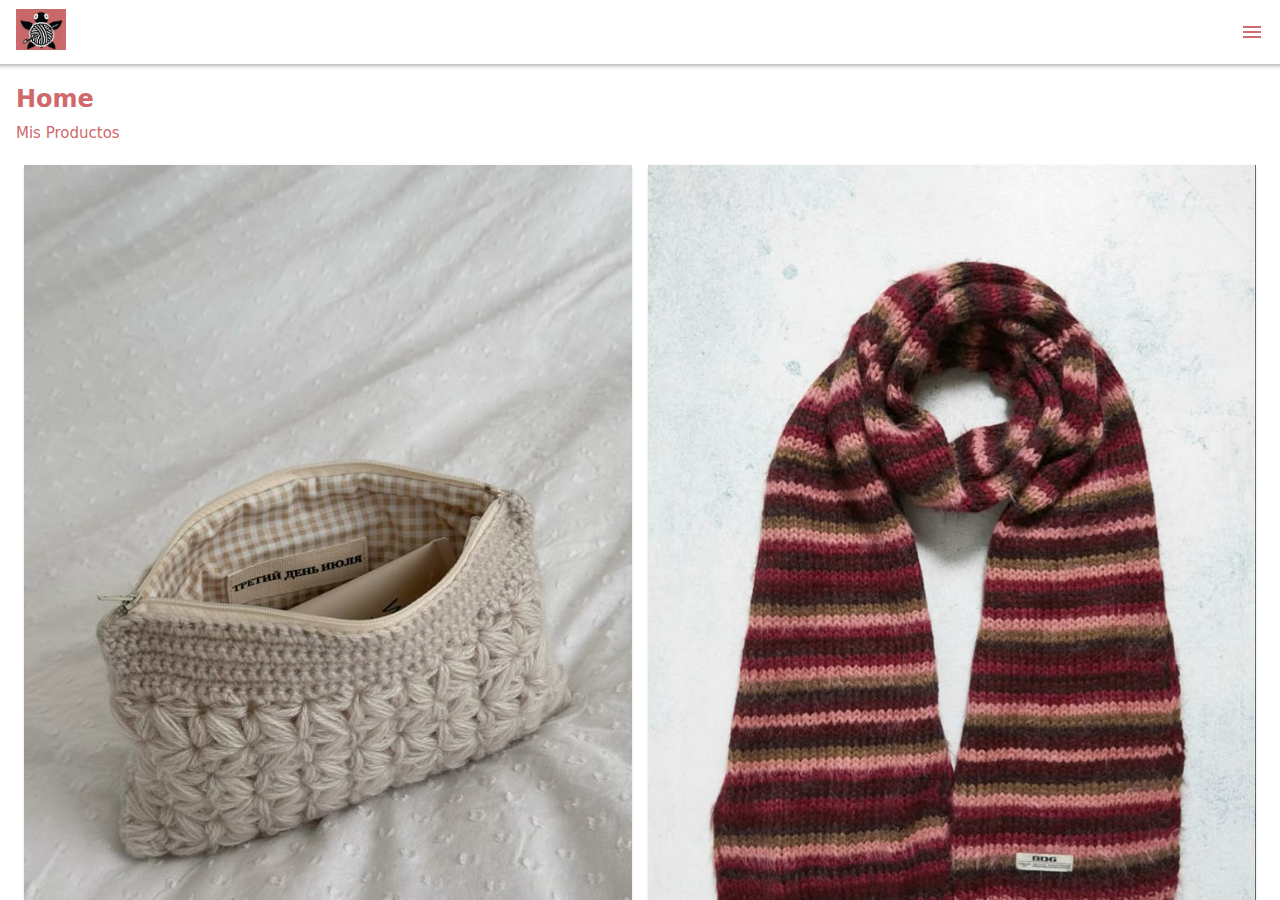
<file: index.html>
<!doctype html>
<html>
<head>
<meta charset="utf-8">
<meta name="viewport" content="width=device-width, initial-scale=1.0">
<title>Filabella</title>
<link href="css/framework7.bundle.min.css" rel="stylesheet">
<link href="https://fonts.googleapis.com/icon?family=Material+Icons" rel="stylesheet">
<link href="css/style.css" rel="stylesheet">

</head>

<body>
	
	<div id="app">
			
		
		<div class="view view-main view-init">
			
			<section class="panel panel-left panel-cover">
			
				<div id="panel-user">
					<div class="row">
						<article class="col-30">
							<img width="50"src="img/mujer.jpg" alt="perfil" class="img-fluid">
						</article>
						<article class="col-70">
							<h4>Isabella Escobar</h4>
							<p class="text-small text-overflow">isaescobar@gmail.com</p>
						</article>
					</div>
				</div>
			
				<div id="panel-menu" class="block">
				
					<div class="list media-list">
						<ul>
							<li>
								<a href="/home/" class="item-link item-content panel-close">
									<div class="item-media">
										<i class="material-icons">home</i>
									</div>	
									<div class="item-inner">
										<div class="item-title">Home</div>
									</div>
								</a>
							</li>
							<li>
								<a href="/catalogo/" class="item-link item-content panel-close">
									<div class="item-media">
										<i class="material-icons">category</i>
									</div>	
									<div class="item-inner">
										<div class="item-title">Catálogo</div>
									</div>
								</a>
							</li>
							<li>
								<a href="/miproyecto/" class="item-link item-content panel-close">
									<div class="item-media">
										<i class="material-icons">assignment</i>
									</div>	
									<div class="item-inner">
										<div class="item-title">Mis Productos</div>
									</div>
								</a>
							</li>
							<li>
								<a href="/acercanosotros/" class="item-link item-content panel-close">
									<div class="item-media">
										<i class="material-icons">info</i>
									</div>	
									<div class="item-inner">
										<div class="item-title">Acerca de Nosotros</div>
									</div>
								</a>
							</li>
						</ul>				
					</div>
				
				</div>				
				
			</section>
        
			<section data-name="home" class="page">

			  <!-- Top Navbar -->
			  <nav class="navbar">
				<div class="navbar-bg"></div>
				<div class="navbar-inner">
				  	<div class="title"><img width="50" src="img/logo filabella.png" alt=""></div>
					<div class="right">
						<a href="#" class="link panel-open" data-panel="left">
							<i class="material-icons">menu</i>
						</a>
					</div>
				</div>
			  </nav>


			  <section class="page-content">
				  
				  <h2 class="block-title block-title-medium block-title-titulo">Home</h2>
				  <h3 class="block-title block-title-subtitulo">Mis Productos</h3>
				  
				<div id="misproductos" class="block">
				
					<div class="swiper-container swiper-init" data-speed="400" data-space-between="0" data-slides-per-view="2" data-centered-slides="false">
						<div class="swiper-wrapper">
							<div class="swiper-slide">
								<article class="card">
									<a href="/miproducto/">
										<div class="card-content">
											<img src="img/cartera.jpeg" alt="" class="img-fluid">
											<h2 class="block-title card-texto">Cartera</h2>
										</div>
									</a>						
								</article>
							</div>
							<div class="swiper-slide">
								<article class="card">
									<a href="/nike/">
										<div class="card-content">
											<img src="img/bufanda 1.jpeg" alt="" class="img-fluid">
											<h2 class="block-title card-texto">Bufandas</h2>
										</div>
									</a>						
								</article>
							</div>
						</div>
					</div>
					
				</div>
				  
				  <h3 class="block-title block-title-medium block-title-titulo">Catálogo</h3>
				  <h3 class="block-title block-title-subtitulo">Explora nuestros productos hechos a mano.</h3>
				  
				  <div class="block">
					  
					  <a href="/categorias/" class="button button-fill button-orange">catálogo</a>
					<h3 class="block-title block-title-medium block-title-titulo">Productos Destacados</h3>  
                    <div class="post">
                      <div class="header">
                        <img width="300" src="img/top.jpeg" alt="top">
                        <h2 class="block-title block-title-medium block-title-titulo tituloposts">TOP CRUISE</h2>
                      </div>
                      <div class="description">
                        <p class="block-title-subtitulo">Top mesh con diseño único fabricado con lana en patrón de bordados en flor y granny squares.</p>
                      </div>
                     
						
						<a href="/infopost/" class="button button-fill button-orange">Ver Más</a>
						
                    </div>
					  
					 <div class="post">
                      <div class="header">
                        <img width="300" src="img/sueter.jpeg" alt="Chiky icon">
                        <h2 class="block-title block-title-medium block-title-titulo tituloposts">Rory Cardigan</h2>
                      </div>
                      <div class="description">
                        <p class="block-title-subtitulo"> Cardigan de lana, con bordados en estilo granny squares. Especialidad de Rory Fits.</p>
                      </div>
                     
						 
						 <a href="" class="button button-fill button-orange">Ver Más</a>
						 
                    </div>

				  
				  </div>
				  
				  
			  </section> <!--/page-content -->

			</section> <!--/page -->
		</div><!--/view -->
		
		
		
	</div><!--/app -->
	
	
	<script src="js/framework7.bundle.min.js"></script>
	<script src="js/app.js"></script>
	
	
	
	
	
</body>
</html>
</file>
<file: css/style.css>
@import url('https://fonts.googleapis.com/css2?family=Poppins:ital,wght@0,100;0,200;0,300;0,400;0,500;0,600;0,700;0,800;0,900;1,100;1,200;1,300;1,400;1,500;1,600;1,700;1,800;1,900&display=swap');

:root{
	--f7-theme-color:#cf696b;
	--f7-theme-color-secundario:#cf696b;
	--f7-navbar-bg-color: #fff; /*navbar*/
	--f7-navbar-link-color: #cf696b; /*navbar link*/
	--f7-navbar-text-color:#7C899F;
	--f7-bars-bg-color:#fff;/*toolbar*/
	--f7-tabbar-link-inactive-color: #333; /*link toolbar*/
	--f7-block-margin-vertical:20px;
	--f7-card-footer-border-color:transparent; 
}

.color-theme{
	color: var(--f7-theme-color) !important;
}

.img-fluid{
	max-width: 100%;
}


h1,h2,h3,h4,h5,h6,p{
	margin: 3px;
}

#panel-user{
	background-color: var(--f7-theme-color);
	padding: 40px 20px 15px;
	color: #fff;
	text-align: left;
}
#panel-user img{
	width: 60px;
}

.card-content{
	background-color: var(--f7-theme-color);
}

.card-texto{
	color: #FFFFFF;
	text-align: center;
	padding-bottom: 20px;
	font-size: 20px;
}

.block-title-titulo{
	color: var(--f7-theme-color);
	font-weight: 700;
	margin-bottom: 10px;
}

.block-title-subtitulo{
	color: var(--f7-theme-color-secundario);
	font-weight: 400;
	font-size: 15px;
	overflow: visible;
	margin-top: 10px;
}

.color-orange{
	background-color: #FF6B35;
}

.paddingiconosbotones{
	padding-top: 5px;
}

.textobotoncategorias{
	margin-top: 10px;
	color: #FFFFFF
}

.post{
  max-width: 400px;
  background-color: white;
  border-radius: 15px;
  box-shadow: 0 4px 12px rgba(0, 0, 0, 0.1);
  padding: 20px;
  margin: 10px;
  margin-top: 50px;
}
.description{
	padding: 10px 0px;
}

.tituloposts{
	margin: 0px;
}

.main-image{
	padding: 20px 0px;
	text-align: center;
}

.iconoestrellas{
	color: var(--f7-theme-color);
	font-size: 20px;
}

.tituloscenter{
	text-align: center;
}

.paddingtopmanual{
	padding-top: 20px;
}
</file>
